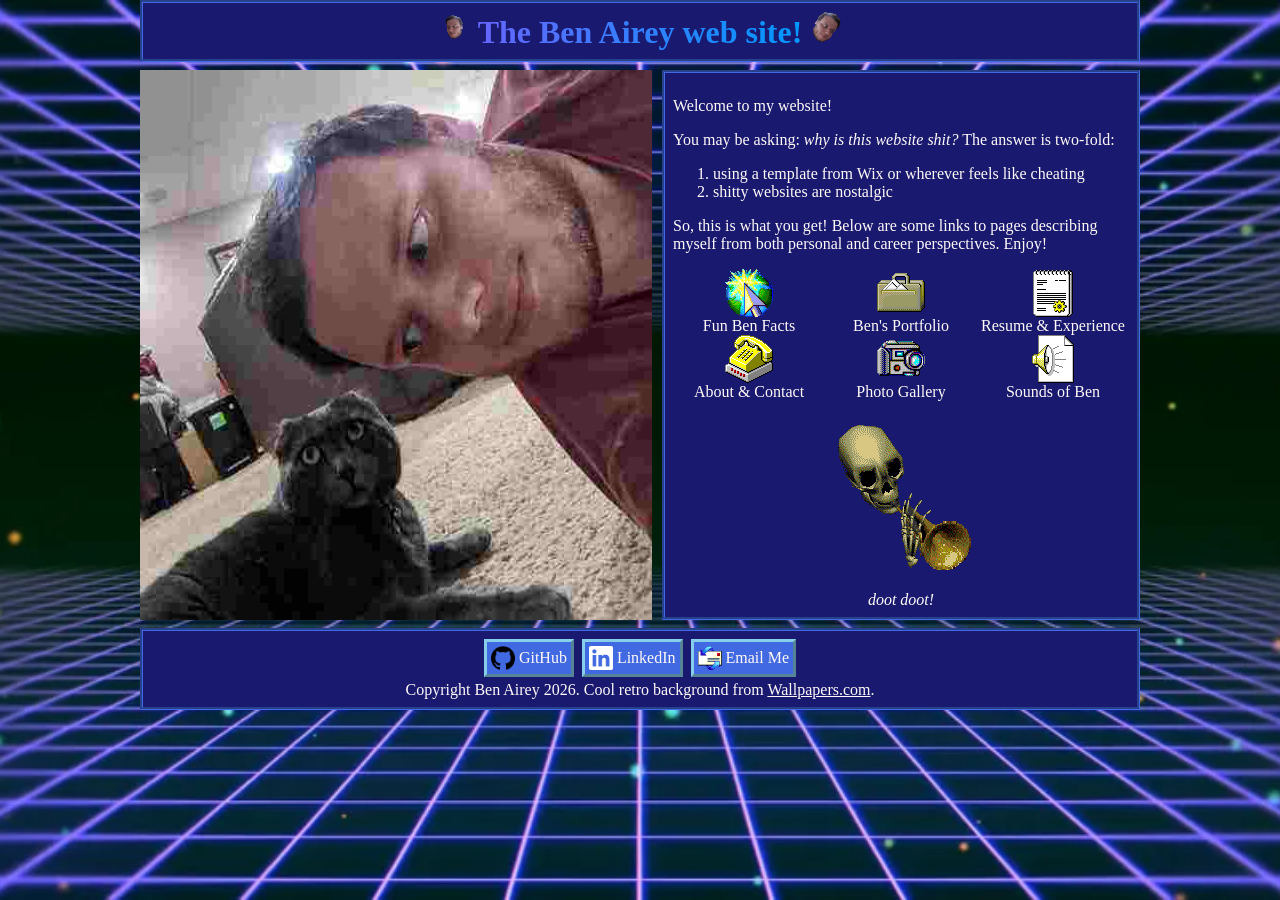
<file: src/index.html>
<html>

<head>
    <meta name="viewport" content="width=devide-width, initial-scale=1.0">
    <link rel="stylesheet" href="static/main.css">
</head>

<body>
    <div class="content">
        <h1 class="centre panel">
            <img width="32px" src="static/sprites/benhead-zoom-far.gif">
            <span class="rainbow-text">The Ben Airey web site!</span>
            <img width="32px" style="transform:scaleX(-1);" src="static/sprites/benhead-tilt.gif">
        </h1>
        <div class="profile-row">
            <img class="profile-pic" src="static/sprites/ben.jpeg">
            <div class="navigation panel" style="margin-bottom: 0;">
                <p>
                    Welcome to my website!
                </p>
                <p>
                    You may be asking: <em>why is this website shit?</em> The answer is two-fold:
                </p>
                <ol>
                    <li>using a template from Wix or wherever feels like cheating</li>
                    <li>shitty websites are nostalgic</li>
                </ol>
                <p>
                    So, this is what you get! Below are some links to pages describing myself from both personal and
                    career perspectives. Enjoy!
                </p>
                <div class="navtable">
                    <div>
                        <a href="fun_facts.html">
                            <img src="static/sprites/internet_connection_wiz-4.png">
                            <br />
                            Fun Ben Facts
                        </a>
                    </div>
                    <div>
                        <a href="portfolio.html">
                            <img src="static/sprites/briefcase-4.png">
                            <br />
                            Ben's Portfolio
                        </a>
                    </div>
                    <div>
                        <a href="resume.html">
                            <img src="static/sprites/notepad_file_gear-2.png">
                            <br />
                            Resume & Experience
                        </a>
                    </div>
                    <div>
                        <a href="about.html">
                            <img src="static/sprites/modem-4.png">
                            <br />
                            About & Contact
                        </a>
                    </div>
                    <div>
                        <a href="photos.html">
                            <img src="static/sprites/camera3-2.png">
                            <br />
                            Photo Gallery
                        </a>
                    </div>
                    <div>
                        <a href="sounds.html">
                            <img src="static/sprites/soundyel-4.png">
                            <br />
                            Sounds of Ben
                        </a>
                    </div>
                </div>
                <div style="width:210px; margin:auto; text-align:center">
                    <img src="static/sprites/skeleton-doot.gif" style="margin: auto">
                    <em>doot doot!</em>
                </div>
            </div>
        </div>
        <div id="footer" class="panel">
    <div class="flexrowcenter" style="height: 32px; margin-bottom: 10px;">
        <a class="block" href="https://github.com/ben-githubs"><img class="link" src="static/sprites/github-logo.png"><span>GitHub</span></a>
        <a class="block" href="https://www.linkedin.com/in/ben-airey-569087236/"><img class="link" src="static/sprites/linkedin-logo.png"><span>LinkedIn</span></a>
        <a class="block" href="mailto:benjaminjohnairey@gmail.com"><img class="link" src="static/sprites/email.png"><span>Email Me</span></a>
    </div>
    Copyright Ben Airey <span id="year"></span>. Cool retro background from <a href="https://wallpapers.com/background/retro-90s-background-upd2wxyzhk9g2eds.html">Wallpapers.com</a>.
    <script>document.getElementById('year').textContent = new Date().getFullYear();</script>
</div>
    </div>
</body>

</html>
</file>
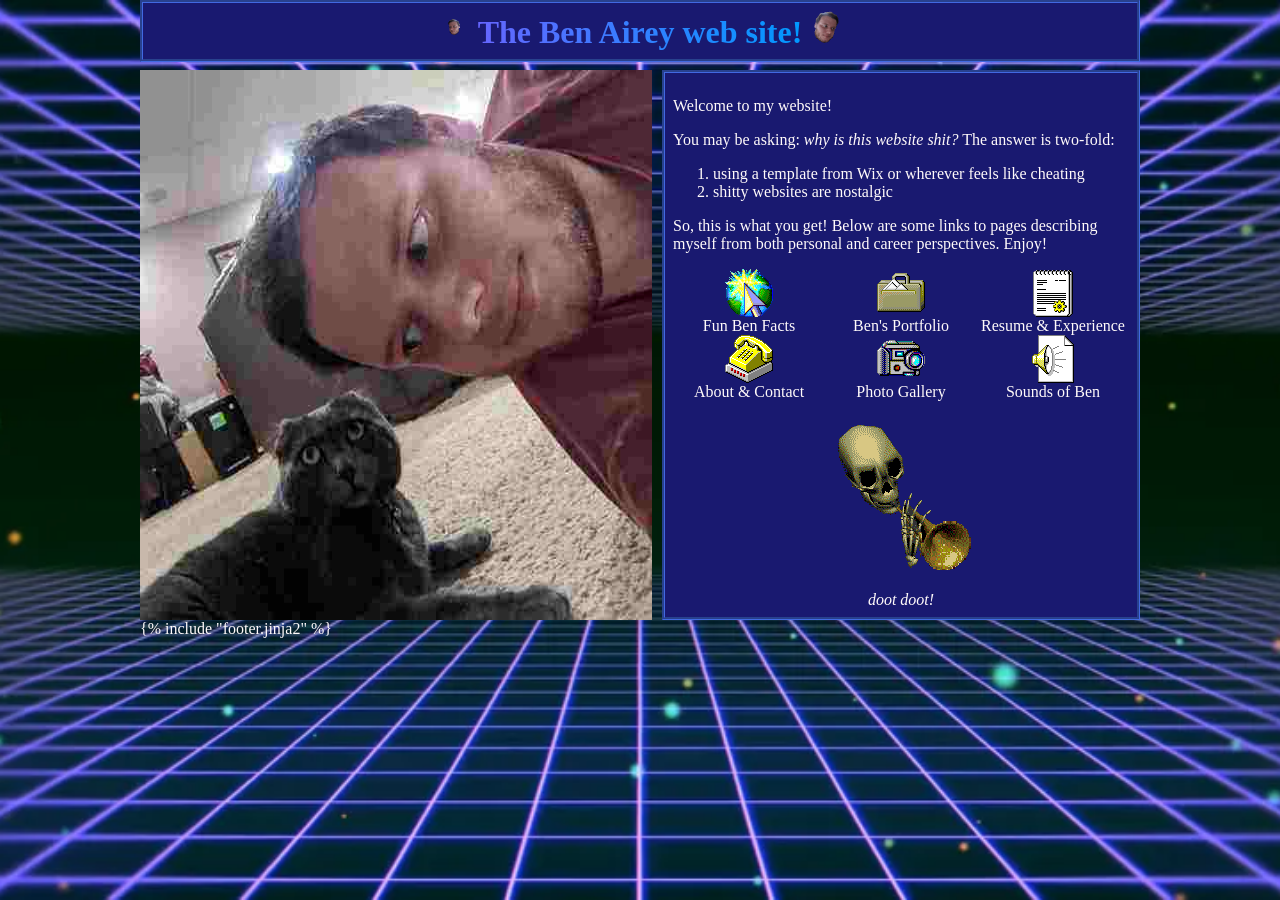
<file: dev/content/index.html>
<html>

<head>
    <meta name="viewport" content="width=devide-width, initial-scale=1.0">
    <link rel="stylesheet" href="static/main.css">
</head>

<body>
    <div class="content">
        <h1 class="centre panel">
            <img width="32px" src="static/sprites/benhead-zoom-far.gif">
            <span class="rainbow-text">The Ben Airey web site!</span>
            <img width="32px" style="transform:scaleX(-1);" src="static/sprites/benhead-tilt.gif">
        </h1>
        <div class="profile-row">
            <img class="profile-pic" src="static/sprites/ben.jpeg">
            <div class="navigation panel" style="margin-bottom: 0;">
                <p>
                    Welcome to my website!
                </p>
                <p>
                    You may be asking: <em>why is this website shit?</em> The answer is two-fold:
                </p>
                <ol>
                    <li>using a template from Wix or wherever feels like cheating</li>
                    <li>shitty websites are nostalgic</li>
                </ol>
                <p>
                    So, this is what you get! Below are some links to pages describing myself from both personal and
                    career perspectives. Enjoy!
                </p>
                <div class="navtable">
                    <div>
                        <a href="fun_facts.html">
                            <img src="static/sprites/internet_connection_wiz-4.png">
                            <br />
                            Fun Ben Facts
                        </a>
                    </div>
                    <div>
                        <a href="portfolio.html">
                            <img src="static/sprites/briefcase-4.png">
                            <br />
                            Ben's Portfolio
                        </a>
                    </div>
                    <div>
                        <a href="resume.html">
                            <img src="static/sprites/notepad_file_gear-2.png">
                            <br />
                            Resume & Experience
                        </a>
                    </div>
                    <div>
                        <a href="about.html">
                            <img src="static/sprites/modem-4.png">
                            <br />
                            About & Contact
                        </a>
                    </div>
                    <div>
                        <a href="photos.html">
                            <img src="static/sprites/camera3-2.png">
                            <br />
                            Photo Gallery
                        </a>
                    </div>
                    <div>
                        <a href="sounds.html">
                            <img src="static/sprites/soundyel-4.png">
                            <br />
                            Sounds of Ben
                        </a>
                    </div>
                </div>
                <div style="width:210px; margin:auto; text-align:center">
                    <img src="static/sprites/skeleton-doot.gif" style="margin: auto">
                    <em>doot doot!</em>
                </div>
            </div>
        </div>
        {% include "footer.jinja2" %}
    </div>
</body>

</html>
</file>
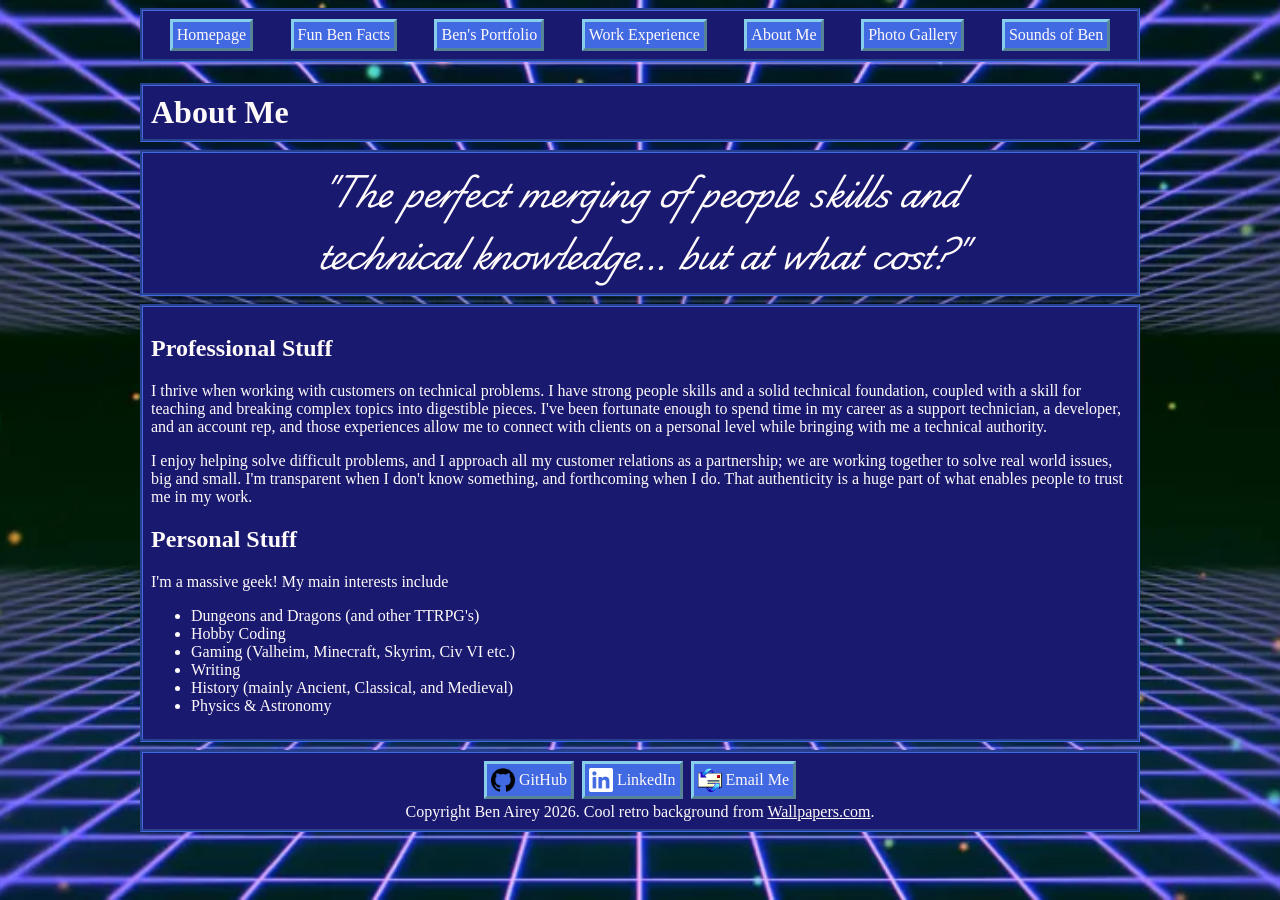
<file: src/about.html>
<html>

<head>
    <meta name="viewport" content="width=devide-width, initial-scale=1.0">
    <link rel="stylesheet" href="static/main.css">
    <link rel="preconnect" href="https://fonts.googleapis.com">
    <link rel="preconnect" href="https://fonts.gstatic.com" crossorigin>
    <link href="https://fonts.googleapis.com/css2?family=Playwrite+NZ:wght@100..400&display=swap" rel="stylesheet">
    
</head>

<body>
    <div class="content">
        <div class="navbar panel">
            <a class="block" href="index.html">Homepage</a>
            <a class="block" href="fun_facts.html">Fun Ben Facts</a>
            <a class="block" href="portfolio.html">Ben's Portfolio</a>
            <a class="block" href="resume.html">Work Experience</a>
            <a class="block" href="about.html">About Me</a>
            <a class="block" href="photos.html">Photo Gallery</a>
            <a class="block" href="sounds.html">Sounds of Ben</a>
        </div>
        
    <h1 id="about-me" class="center panel">About Me</h1>

    <div class="panel">
        <span class="quote">"The perfect merging of people skills and technical knowledge... but at what cost?"</span>
    </div>

    <div class="panel">
        <h2>Professional Stuff</h2>
<p>I thrive when working with customers on technical problems. I have strong people skills and a solid technical foundation, coupled with a skill for teaching and breaking complex topics into digestible pieces. I've been fortunate enough to spend time in my career as a support technician, a developer, and an account rep, and those experiences allow me to connect with clients on a personal level while bringing with me a technical authority.</p>
<p>I enjoy helping solve difficult problems, and I approach all my customer relations as a partnership; we are working together to solve real world issues, big and small. I'm transparent when I don't know something, and forthcoming when I do. That authenticity is a huge part of what enables people to trust me in my work.</p>
<h2>Personal Stuff</h2>
<p>I'm a massive geek! My main interests include</p>
<ul>
<li>Dungeons and Dragons (and other TTRPG's)</li>
<li>Hobby Coding</li>
<li>Gaming (Valheim, Minecraft, Skyrim, Civ VI etc.)</li>
<li>Writing</li>
<li>History (mainly Ancient, Classical, and Medieval)</li>
<li>Physics &amp; Astronomy</li>
</ul>
    </div>

        <div id="footer" class="panel">
    <div class="flexrowcenter" style="height: 32px; margin-bottom: 10px;">
        <a class="block" href="https://github.com/ben-githubs"><img class="link" src="static/sprites/github-logo.png"><span>GitHub</span></a>
        <a class="block" href="https://www.linkedin.com/in/ben-airey-569087236/"><img class="link" src="static/sprites/linkedin-logo.png"><span>LinkedIn</span></a>
        <a class="block" href="mailto:benjaminjohnairey@gmail.com"><img class="link" src="static/sprites/email.png"><span>Email Me</span></a>
    </div>
    Copyright Ben Airey <span id="year"></span>. Cool retro background from <a href="https://wallpapers.com/background/retro-90s-background-upd2wxyzhk9g2eds.html">Wallpapers.com</a>.
    <script>document.getElementById('year').textContent = new Date().getFullYear();</script>
</div>
    </div>
    
</body>
</html>
</file>
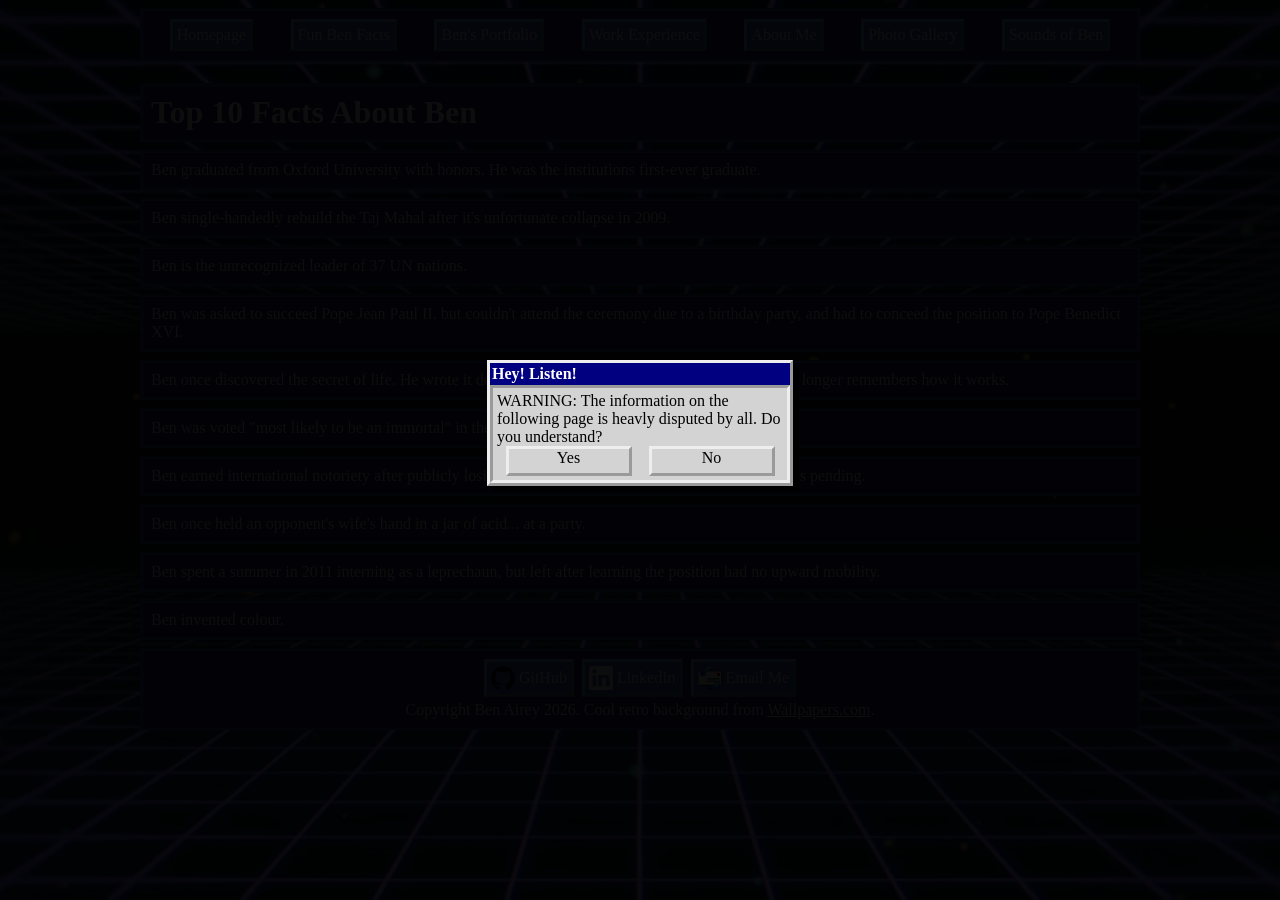
<file: src/fun_facts.html>
<html>

<head>
    <meta name="viewport" content="width=devide-width, initial-scale=1.0">
    <link rel="stylesheet" href="static/main.css">
    <link rel="preconnect" href="https://fonts.googleapis.com">
    <link rel="preconnect" href="https://fonts.gstatic.com" crossorigin>
    <link href="https://fonts.googleapis.com/css2?family=Playwrite+NZ:wght@100..400&display=swap" rel="stylesheet">
    
    <link rel="stylesheet" href="static/modals.css">
    <link rel="stylesheet" href="static/neuralyzer.css">

    <script>
        function neuralyze() {
            document.getElementById('neuralyzer').classList.add('neuralyzer');
            document.getElementById('neuralyzer-flash').classList.add('neuralyzer-flash');
            setTimeout(() => window.location.href = "index.html", 1250);
            
        }
        function display_second_modal() {
            document.getElementById('popup1').style.display = "none";
            document.getElementById('popup2').style.display = "block";
            
        }

        function close_window() {
            document.getElementById('popup').remove();
        }
    </script>

</head>

<body>
    <div class="content">
        <div class="navbar panel">
            <a class="block" href="index.html">Homepage</a>
            <a class="block" href="fun_facts.html">Fun Ben Facts</a>
            <a class="block" href="portfolio.html">Ben's Portfolio</a>
            <a class="block" href="resume.html">Work Experience</a>
            <a class="block" href="about.html">About Me</a>
            <a class="block" href="photos.html">Photo Gallery</a>
            <a class="block" href="sounds.html">Sounds of Ben</a>
        </div>
        
    <h1 class="center panel">Top 10 Facts About Ben</h1>
    <div class="panel">
        Ben graduated from Oxford University with honors. He was the institutions first-ever graduate.
    </div>
    <div class="panel">
        Ben single-handedly rebuild the Taj Mahal after it's unfortunate collapse in 2009.
    </div>
    <div class="panel">
        Ben is the unrecognized leader of 37 UN nations.
    </div>
    <div class="panel">
        Ben was asked to succeed Pope Jean Paul II, but couldn't attend the ceremony due to a birthday party, and had to conceed the position to Pope Benedict XVI.
    </div>
    <div class="panel">
        Ben once discovered the secret of life. He wrote it down, but forgot to add comments, and now he no longer remembers how it works.
    </div>
    <div class="panel">
        Ben was voted "most likely to be an immortal" in the graduating class of 1132.
    </div>
    <div class="panel">
        Ben earned international notoriety after publicly losing to God in a game of connect four. A rematch is pending.
    </div>
    <div class="panel">
        Ben once held an opponent's wife's hand in a jar of acid... at a party.
    </div>
    <div class="panel">
        Ben spent a summer in 2011 interning as a leprechaun, but left after learning the position had no upward mobility.
    </div>
    <div class="panel">
        Ben invented colour.
    </div>

        <div id="footer" class="panel">
    <div class="flexrowcenter" style="height: 32px; margin-bottom: 10px;">
        <a class="block" href="https://github.com/ben-githubs"><img class="link" src="static/sprites/github-logo.png"><span>GitHub</span></a>
        <a class="block" href="https://www.linkedin.com/in/ben-airey-569087236/"><img class="link" src="static/sprites/linkedin-logo.png"><span>LinkedIn</span></a>
        <a class="block" href="mailto:benjaminjohnairey@gmail.com"><img class="link" src="static/sprites/email.png"><span>Email Me</span></a>
    </div>
    Copyright Ben Airey <span id="year"></span>. Cool retro background from <a href="https://wallpapers.com/background/retro-90s-background-upd2wxyzhk9g2eds.html">Wallpapers.com</a>.
    <script>document.getElementById('year').textContent = new Date().getFullYear();</script>
</div>
    </div>
    
    <div class="modal-filter" id="popup">
        <div id="popup1" class="modal-window">
            <span class="modal-window-handle">Hey! Listen!</span>
            <div class="modal-content">
                WARNING: The information on the following page is heavly disputed by all. Do you understand?<br/>
                <div class="flexrowcenter" style="justify-content: space-around">
                    <div class="modal-button" onclick="close_window()">
                        Yes
                    </div>
                    <div class="modal-button" onclick="display_second_modal()">
                        No
                    </div>
                </div>
            </div>
        </div>
        <div id="popup2" class="modal-window" style="display: none;">
            <span class="modal-window-handle">Hey! Listen!</span>
            <div class="modal-content">
                In that case, we will need to erase your memory.<br/>
                <div class="flexrowcenter" style="justify-content: space-around">
                    <div class="modal-button" onclick="neuralyze()">
                        Okay
                    </div>
                </div>
            </div>
        </div>
    </div>
    <div id="neuralyzer"></div>
    <div id="neuralyzer-flash"></div>

</body>
</html>
</file>
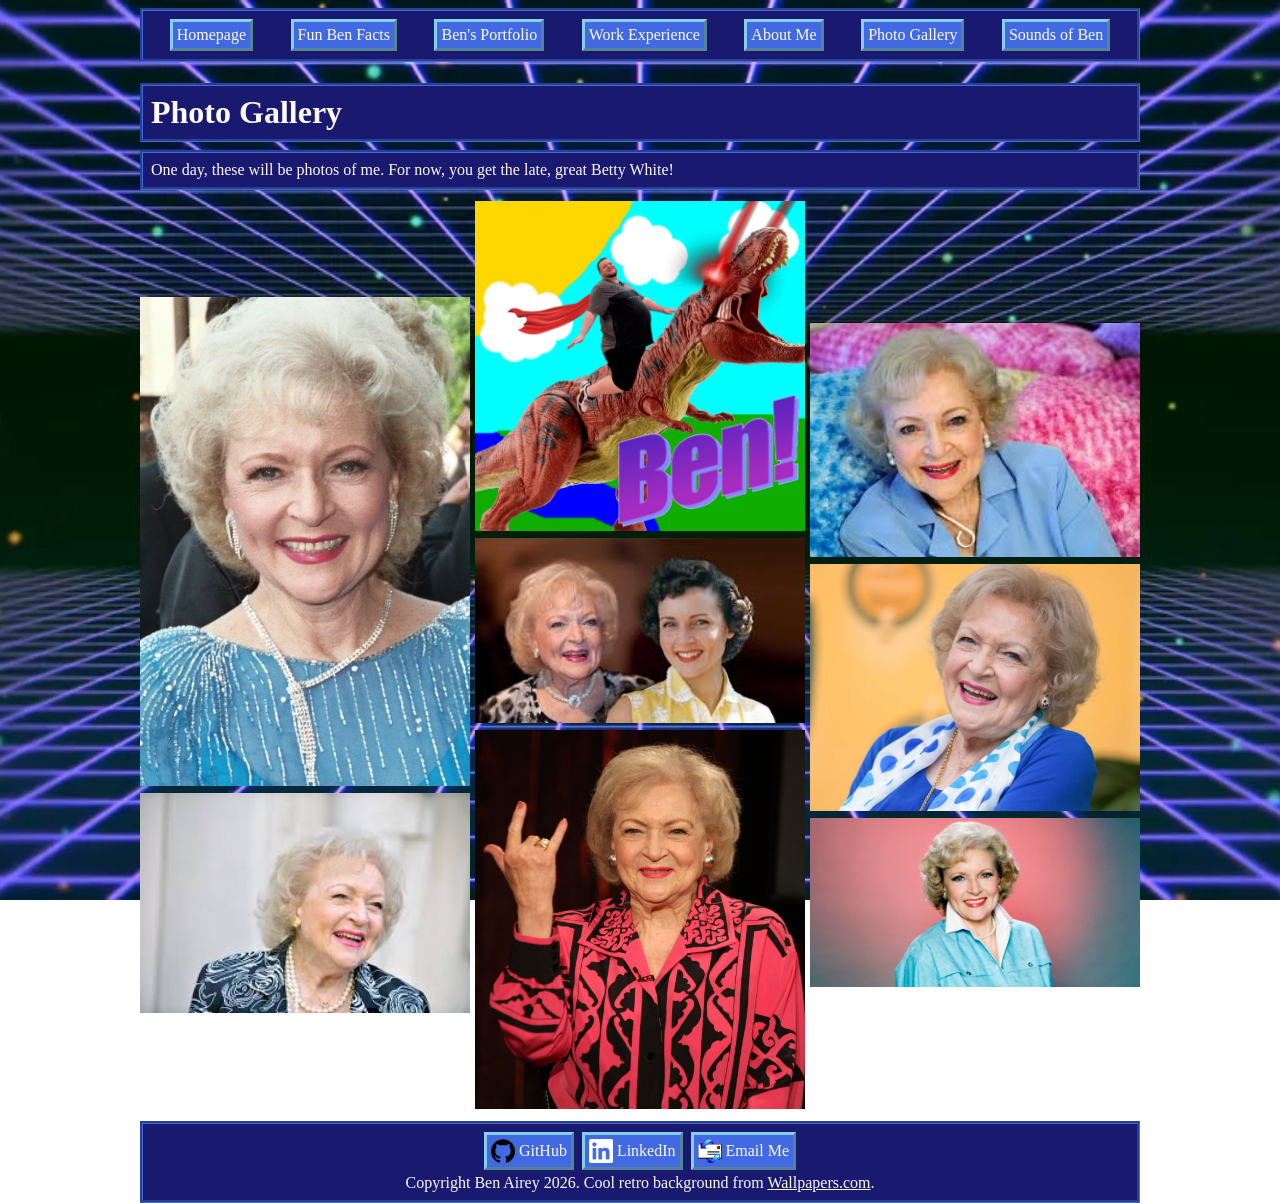
<file: src/photos.html>
<html>

<head>
    <meta name="viewport" content="width=devide-width, initial-scale=1.0">
    <link rel="stylesheet" href="static/main.css">
    <link rel="preconnect" href="https://fonts.googleapis.com">
    <link rel="preconnect" href="https://fonts.gstatic.com" crossorigin>
    <link href="https://fonts.googleapis.com/css2?family=Playwrite+NZ:wght@100..400&display=swap" rel="stylesheet">
    
</head>

<body>
    <div class="content">
        <div class="navbar panel">
            <a class="block" href="index.html">Homepage</a>
            <a class="block" href="fun_facts.html">Fun Ben Facts</a>
            <a class="block" href="portfolio.html">Ben's Portfolio</a>
            <a class="block" href="resume.html">Work Experience</a>
            <a class="block" href="about.html">About Me</a>
            <a class="block" href="photos.html">Photo Gallery</a>
            <a class="block" href="sounds.html">Sounds of Ben</a>
        </div>
        
    <h1 class="center panel">Photo Gallery</h1>
    <div class="panel">One day, these will be photos of me. For now, you get the late, great Betty White!</div>
    <div class="photo-grid">
        <div class="photo-panel">
            <img src="static/photos/sample1.jpeg">
            <img src="static/photos/sample8.jpeg">
        </div>
        <div class="photo-panel">
            <img src="static/photos/ben.png">
            <img src="static/photos/sample3.jpeg">
            <img src="static/photos/sample5.jpeg">
        </div>
        <div class="photo-panel">
            <img src="static/photos/sample4.jpeg">
            <img src="static/photos/sample6.jpeg">
            <img src="static/photos/sample7.jpeg">
        </div>
    </div>

        <div id="footer" class="panel">
    <div class="flexrowcenter" style="height: 32px; margin-bottom: 10px;">
        <a class="block" href="https://github.com/ben-githubs"><img class="link" src="static/sprites/github-logo.png"><span>GitHub</span></a>
        <a class="block" href="https://www.linkedin.com/in/ben-airey-569087236/"><img class="link" src="static/sprites/linkedin-logo.png"><span>LinkedIn</span></a>
        <a class="block" href="mailto:benjaminjohnairey@gmail.com"><img class="link" src="static/sprites/email.png"><span>Email Me</span></a>
    </div>
    Copyright Ben Airey <span id="year"></span>. Cool retro background from <a href="https://wallpapers.com/background/retro-90s-background-upd2wxyzhk9g2eds.html">Wallpapers.com</a>.
    <script>document.getElementById('year').textContent = new Date().getFullYear();</script>
</div>
    </div>
    
</body>
</html>
</file>
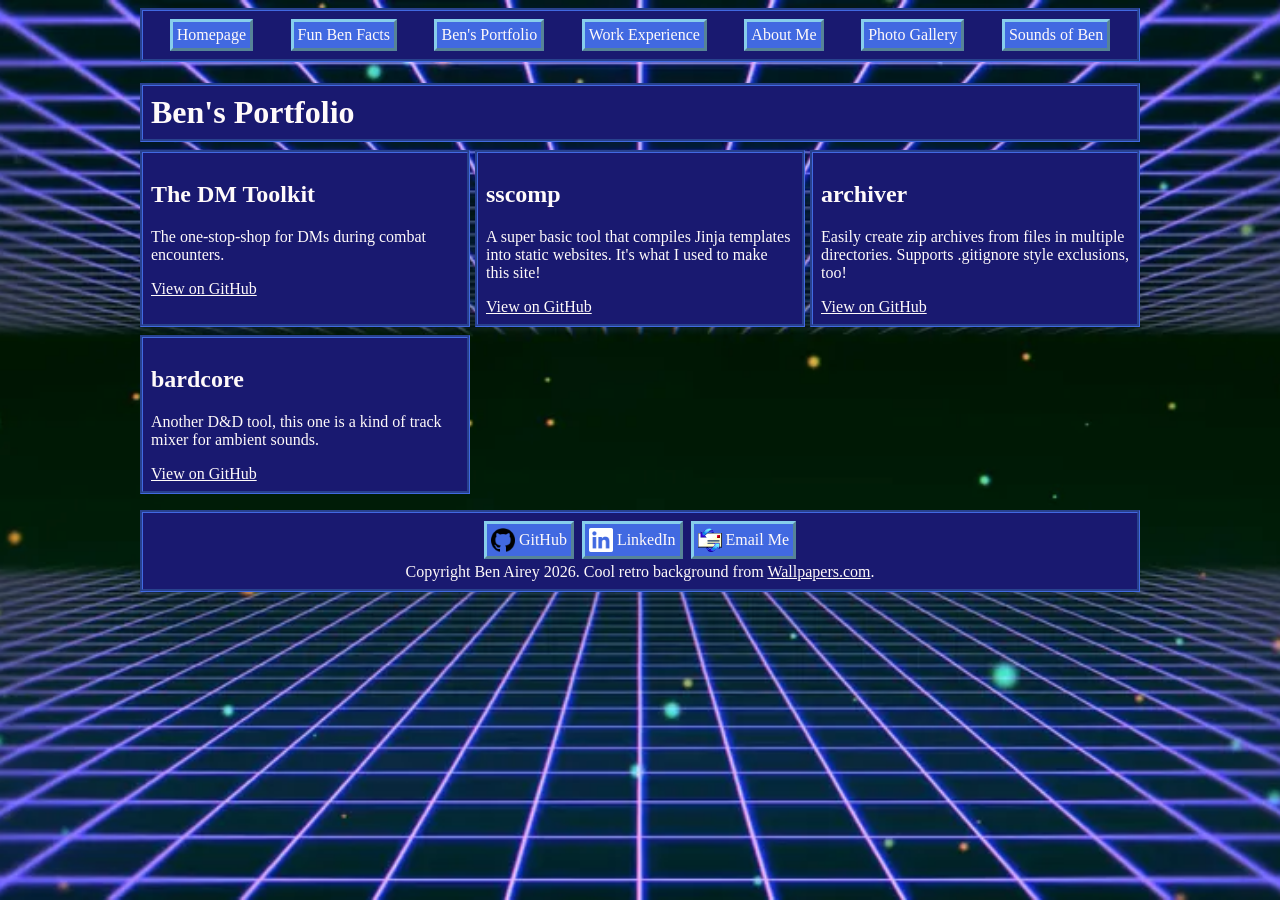
<file: src/portfolio.html>
<html>

<head>
    <meta name="viewport" content="width=devide-width, initial-scale=1.0">
    <link rel="stylesheet" href="static/main.css">
    <link rel="preconnect" href="https://fonts.googleapis.com">
    <link rel="preconnect" href="https://fonts.gstatic.com" crossorigin>
    <link href="https://fonts.googleapis.com/css2?family=Playwrite+NZ:wght@100..400&display=swap" rel="stylesheet">
    
</head>

<body>
    <div class="content">
        <div class="navbar panel">
            <a class="block" href="index.html">Homepage</a>
            <a class="block" href="fun_facts.html">Fun Ben Facts</a>
            <a class="block" href="portfolio.html">Ben's Portfolio</a>
            <a class="block" href="resume.html">Work Experience</a>
            <a class="block" href="about.html">About Me</a>
            <a class="block" href="photos.html">Photo Gallery</a>
            <a class="block" href="sounds.html">Sounds of Ben</a>
        </div>
        
    <h1 class="center panel">Ben's Portfolio</h1>

    <div class="grid-3">
        <div class="panel">
            <h2>The DM Toolkit</h2>
            <p>
                The one-stop-shop for DMs during combat encounters.
            </p>
            <a href="https://github.com/ben-githubs/dmtoolkit">View on GitHub</a>
        </div>

        <div class="panel">
            <h2>sscomp</h2>
            <p>
                A super basic tool that compiles Jinja templates into static websites. It's what I used to make this site!
            </p>
            <a href="https://github.com/ben-githubs/sscomp">View on GitHub</a>
        </div>

        <div class="panel">
            <h2>archiver</h2>
            <p>
                Easily create zip archives from files in multiple directories. Supports .gitignore style exclusions, too!
            </p>
            <a href="https://github.com/ben-githubs/archiver">View on GitHub</a>
        </div>
    </div>
    <div class="grid-3" style="justify-content: left;">
        <div class="panel">
            <h2>bardcore</h2>
            <p>
                Another D&D tool, this one is a kind of track mixer for ambient sounds.
            </p>
            <a href="https://github.com/ben-githubs/bardcore">View on GitHub</a>
        </div>
    </div>

        <div id="footer" class="panel">
    <div class="flexrowcenter" style="height: 32px; margin-bottom: 10px;">
        <a class="block" href="https://github.com/ben-githubs"><img class="link" src="static/sprites/github-logo.png"><span>GitHub</span></a>
        <a class="block" href="https://www.linkedin.com/in/ben-airey-569087236/"><img class="link" src="static/sprites/linkedin-logo.png"><span>LinkedIn</span></a>
        <a class="block" href="mailto:benjaminjohnairey@gmail.com"><img class="link" src="static/sprites/email.png"><span>Email Me</span></a>
    </div>
    Copyright Ben Airey <span id="year"></span>. Cool retro background from <a href="https://wallpapers.com/background/retro-90s-background-upd2wxyzhk9g2eds.html">Wallpapers.com</a>.
    <script>document.getElementById('year').textContent = new Date().getFullYear();</script>
</div>
    </div>
    
</body>
</html>
</file>
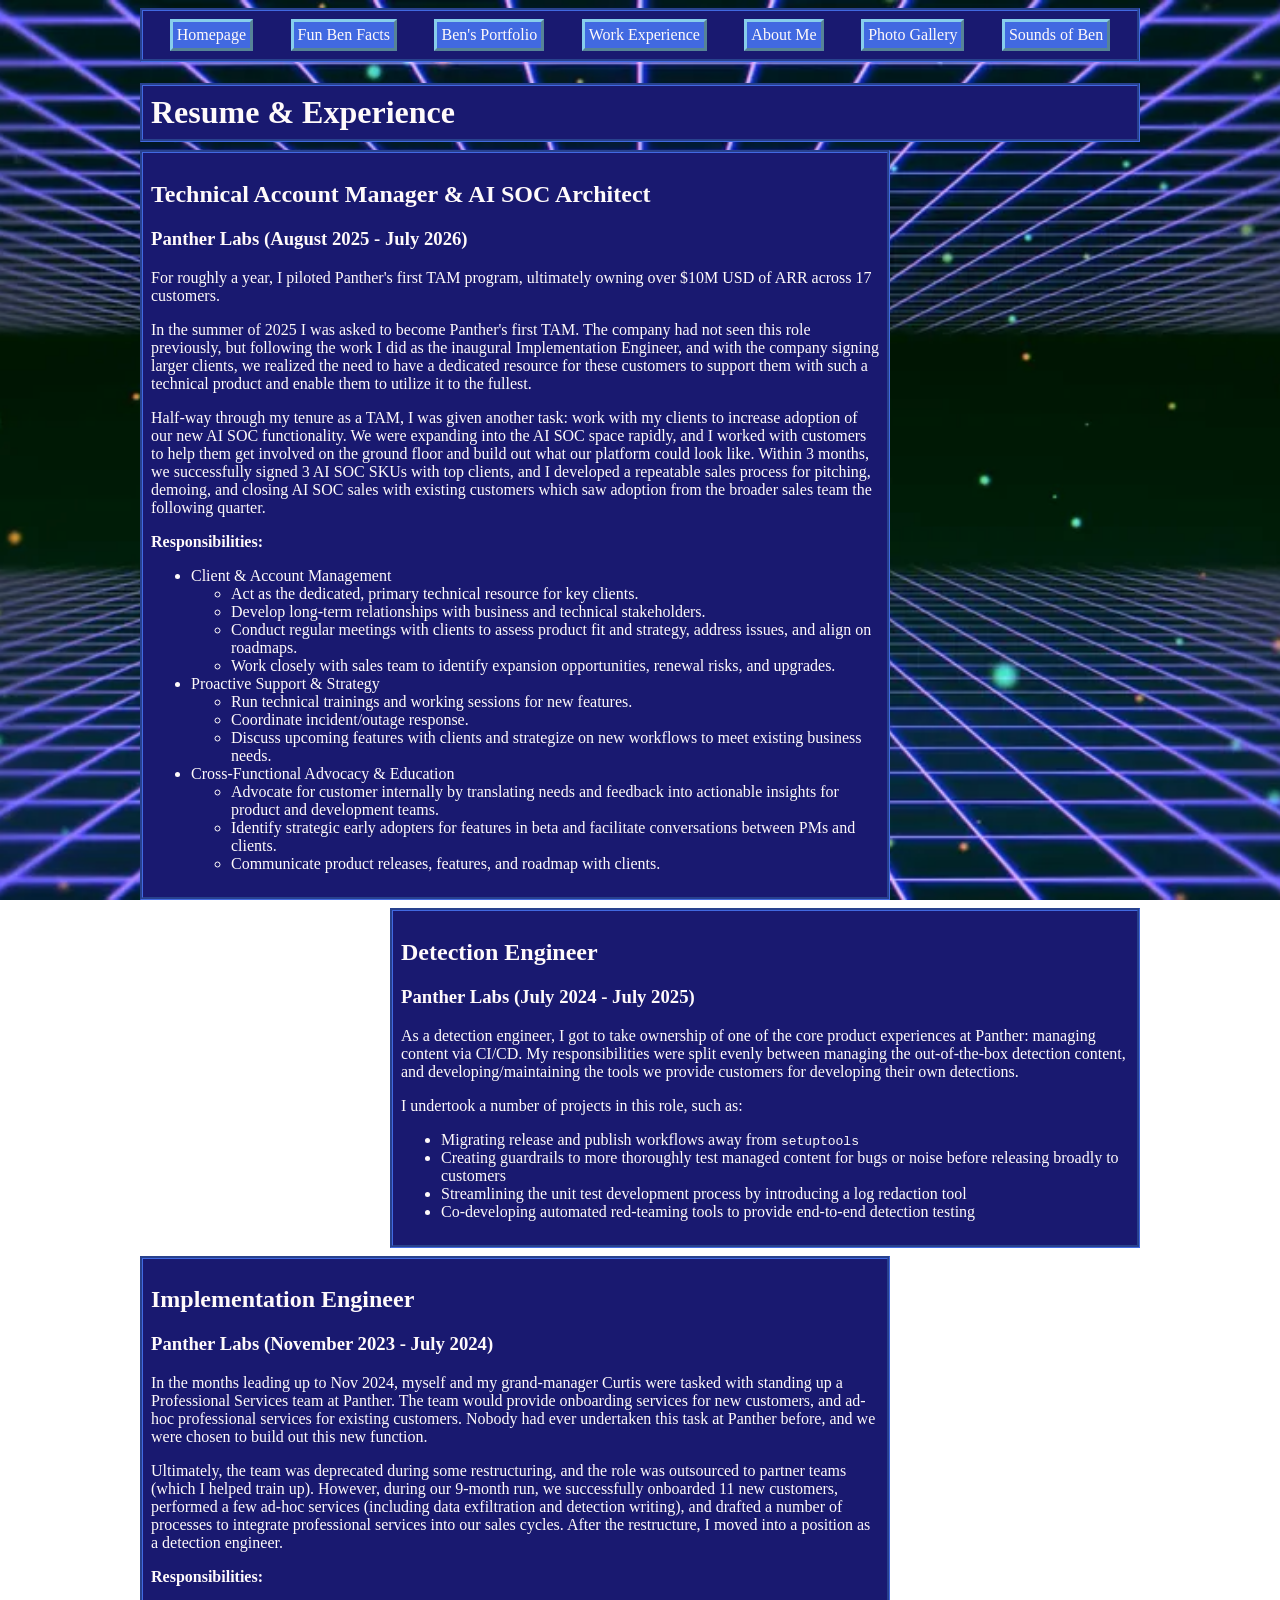
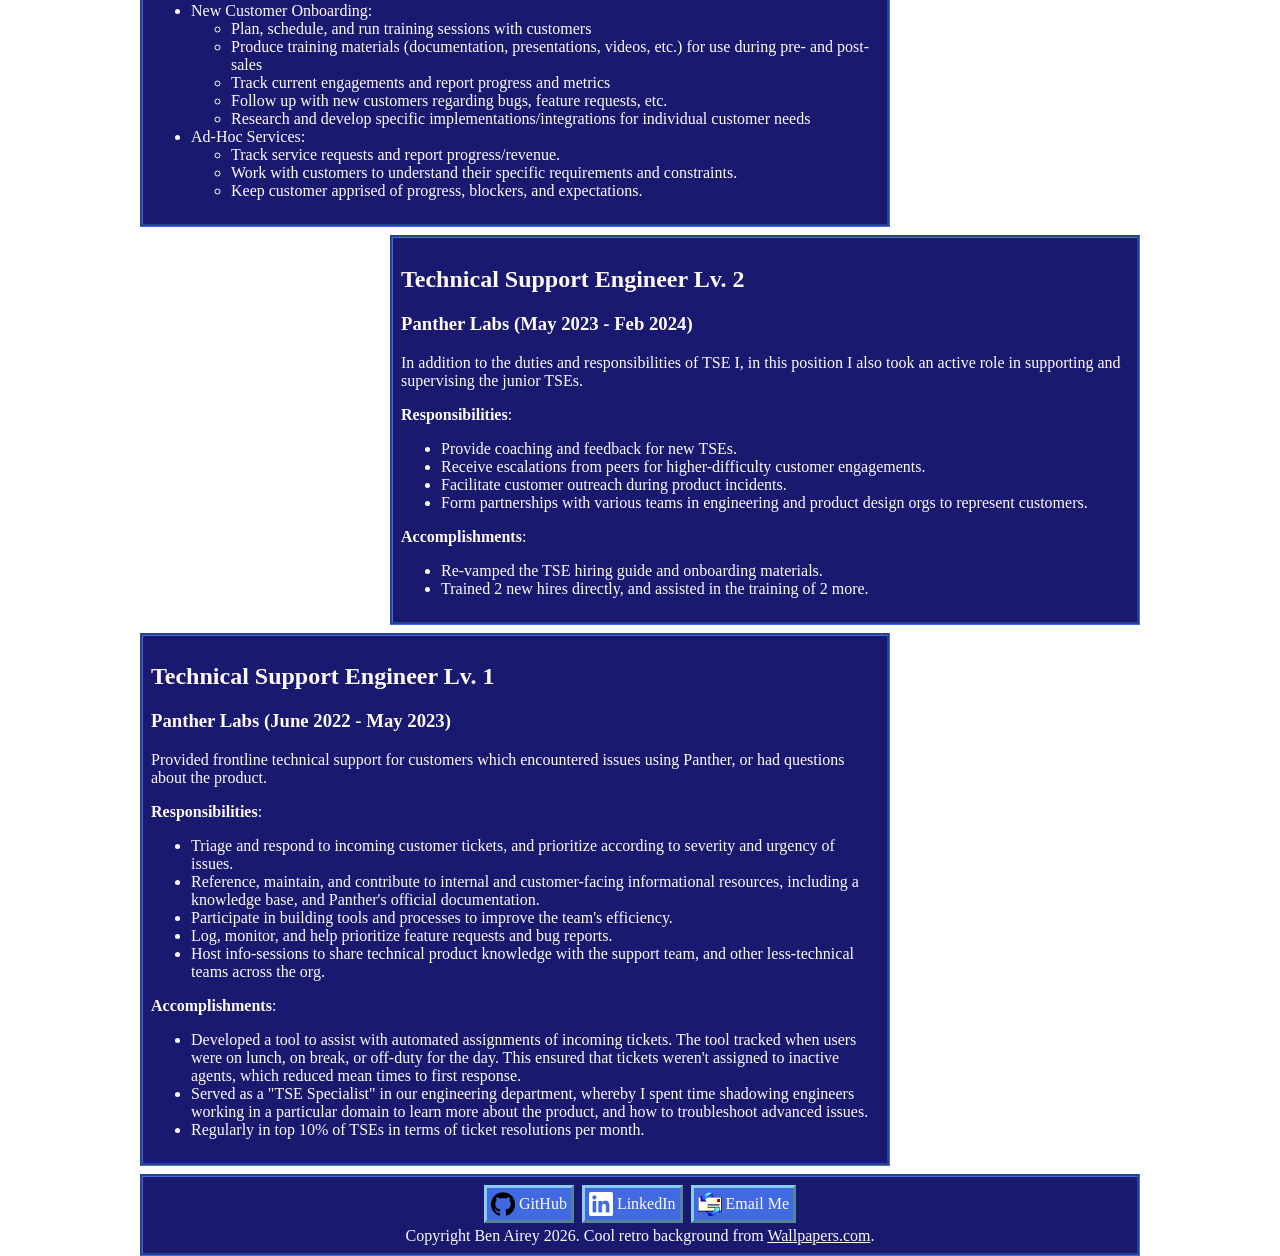
<file: src/resume.html>
<html>

<head>
    <meta name="viewport" content="width=devide-width, initial-scale=1.0">
    <link rel="stylesheet" href="static/main.css">
    <link rel="preconnect" href="https://fonts.googleapis.com">
    <link rel="preconnect" href="https://fonts.gstatic.com" crossorigin>
    <link href="https://fonts.googleapis.com/css2?family=Playwrite+NZ:wght@100..400&display=swap" rel="stylesheet">
    
</head>

<body>
    <div class="content">
        <div class="navbar panel">
            <a class="block" href="index.html">Homepage</a>
            <a class="block" href="fun_facts.html">Fun Ben Facts</a>
            <a class="block" href="portfolio.html">Ben's Portfolio</a>
            <a class="block" href="resume.html">Work Experience</a>
            <a class="block" href="about.html">About Me</a>
            <a class="block" href="photos.html">Photo Gallery</a>
            <a class="block" href="sounds.html">Sounds of Ben</a>
        </div>
        
    <h1 class="center panel">Resume & Experience</h1>

    
        <div class="experience">
            <div class="panel">
                <h2>Technical Account Manager &amp; AI SOC Architect</h2>
<h3>Panther Labs (August 2025 - July 2026)</h3>
<p>For roughly a year, I piloted Panther's first TAM program, ultimately owning over $10M USD of ARR across 17 customers.</p>
<p>In the summer of 2025 I was asked to become Panther's first TAM. The company had not seen this role previously, but following the work I did as the inaugural Implementation Engineer, and with the company signing larger clients, we realized the need to have a dedicated resource for these customers to support them with such a technical product and enable them to utilize it to the fullest.</p>
<p>Half-way through my tenure as a TAM, I was given another task: work with my clients to increase adoption of our new AI SOC functionality. We were expanding into the AI SOC space rapidly, and I worked with customers to help them get involved on the ground floor and build out what our platform could look like. Within 3 months, we successfully signed 3 AI SOC SKUs with top clients, and I developed a repeatable sales process for pitching, demoing, and closing AI SOC sales with existing customers which saw adoption from the broader sales team the following quarter.</p>
<p><strong>Responsibilities:</strong></p>
<ul>
<li>Client &amp; Account Management<ul>
<li>Act as the dedicated, primary technical resource for key clients.</li>
<li>Develop long-term relationships with business and technical stakeholders.</li>
<li>Conduct regular meetings with clients to assess product fit and strategy, address issues, and align on roadmaps.</li>
<li>Work closely with sales team to identify expansion opportunities, renewal risks, and upgrades.</li>
</ul>
</li>
<li>Proactive Support &amp; Strategy<ul>
<li>Run technical trainings and working sessions for new features.</li>
<li>Coordinate incident/outage response.</li>
<li>Discuss upcoming features with clients and strategize on new workflows to meet existing business needs.</li>
</ul>
</li>
<li>Cross-Functional Advocacy &amp; Education<ul>
<li>Advocate for customer internally by translating needs and feedback into actionable insights for product and development teams.</li>
<li>Identify strategic early adopters for features in beta and facilitate conversations between PMs and clients.</li>
<li>Communicate product releases, features, and roadmap with clients.</li>
</ul>
</li>
</ul>
            </div>
        </div>
    
        <div class="experience">
            <div class="panel">
                <h2>Detection Engineer</h2>
<h3>Panther Labs (July 2024 - July 2025)</h3>
<p>As a detection engineer, I got to take ownership of one of the core product experiences at Panther: managing content via CI/CD. My responsibilities were split evenly between managing the out-of-the-box detection content, and developing/maintaining the tools we provide customers for developing their own detections.</p>
<p>I undertook a number of projects in this role, such as:</p>
<ul>
<li>Migrating release and publish workflows away from <code>setuptools</code></li>
<li>Creating guardrails to more thoroughly test managed content for bugs or noise before releasing broadly to customers</li>
<li>Streamlining the unit test development process by introducing a log redaction tool</li>
<li>Co-developing automated red-teaming tools to provide end-to-end detection testing</li>
</ul>
            </div>
        </div>
    
        <div class="experience">
            <div class="panel">
                <h2>Implementation Engineer</h2>
<h3>Panther Labs (November 2023 - July 2024)</h3>
<p>In the months leading up to Nov 2024, myself and my grand-manager Curtis were tasked with standing up a Professional Services team at Panther. The team would provide onboarding services for new customers, and ad-hoc professional services for existing customers. Nobody had ever undertaken this task at Panther before, and we were chosen to build out this new function.</p>
<p>Ultimately, the team was deprecated during some restructuring, and the role was outsourced to partner teams (which I helped train up). However, during our 9-month run, we successfully onboarded 11 new customers, performed a few ad-hoc services (including data exfiltration and detection writing), and drafted a number of processes to integrate professional services into our sales cycles. After the restructure, I moved into a position as a detection engineer.</p>
<p><strong>Responsibilities:</strong></p>
<ul>
<li>New Customer Onboarding:<ul>
<li>Plan, schedule, and run training sessions with customers</li>
<li>Produce training materials (documentation, presentations, videos, etc.) for use during pre- and post-sales</li>
<li>Track current engagements and report progress and metrics</li>
<li>Follow up with new customers regarding bugs, feature requests, etc.</li>
<li>Research and develop specific implementations/integrations for individual customer needs</li>
</ul>
</li>
<li>Ad-Hoc Services:<ul>
<li>Track service requests and report progress/revenue.</li>
<li>Work with customers to understand their specific requirements and constraints.</li>
<li>Keep customer apprised of progress, blockers, and expectations.</li>
</ul>
</li>
</ul>
            </div>
        </div>
    
        <div class="experience">
            <div class="panel">
                <h2>Technical Support Engineer Lv. 2</h2>
<h3>Panther Labs (May 2023 - Feb 2024)</h3>
<p>In addition to the duties and responsibilities of TSE I, in this position I also took an active role in supporting and supervising the junior TSEs.</p>
<p><strong>Responsibilities</strong>:</p>
<ul>
<li>Provide coaching and feedback for new TSEs.</li>
<li>Receive escalations from peers for higher-difficulty customer engagements.</li>
<li>Facilitate customer outreach during product incidents.</li>
<li>Form partnerships with various teams in engineering and product design orgs to represent customers.</li>
</ul>
<p><strong>Accomplishments</strong>:</p>
<ul>
<li>Re-vamped the TSE hiring guide and onboarding materials.</li>
<li>Trained 2 new hires directly, and assisted in the training of 2 more.</li>
</ul>
            </div>
        </div>
    
        <div class="experience">
            <div class="panel">
                <h2>Technical Support Engineer Lv. 1</h2>
<h3>Panther Labs (June 2022 - May 2023)</h3>
<p>Provided frontline technical support for customers which encountered issues using Panther, or had questions about the product.</p>
<p><strong>Responsibilities</strong>:</p>
<ul>
<li>Triage and respond to incoming customer tickets, and prioritize according to severity and urgency of issues.</li>
<li>Reference, maintain, and contribute to internal and customer-facing informational resources, including a knowledge base, and Panther's official documentation.</li>
<li>Participate in building tools and processes to improve the team's efficiency.</li>
<li>Log, monitor, and help prioritize feature requests and bug reports.</li>
<li>Host info-sessions to share technical product knowledge with the support team, and other less-technical teams across the org.</li>
</ul>
<p><strong>Accomplishments</strong>:</p>
<ul>
<li>Developed a tool to assist with automated assignments of incoming tickets. The tool tracked when users were on lunch, on break, or off-duty for the day. This ensured that tickets weren't assigned to inactive agents, which reduced mean times to first response.</li>
<li>Served as a "TSE Specialist" in our engineering department, whereby I spent time shadowing engineers working in a particular domain to learn more about the product, and how to troubleshoot advanced issues.</li>
<li>Regularly in top 10% of TSEs in terms of ticket resolutions per month.</li>
</ul>
            </div>
        </div>
    

        <div id="footer" class="panel">
    <div class="flexrowcenter" style="height: 32px; margin-bottom: 10px;">
        <a class="block" href="https://github.com/ben-githubs"><img class="link" src="static/sprites/github-logo.png"><span>GitHub</span></a>
        <a class="block" href="https://www.linkedin.com/in/ben-airey-569087236/"><img class="link" src="static/sprites/linkedin-logo.png"><span>LinkedIn</span></a>
        <a class="block" href="mailto:benjaminjohnairey@gmail.com"><img class="link" src="static/sprites/email.png"><span>Email Me</span></a>
    </div>
    Copyright Ben Airey <span id="year"></span>. Cool retro background from <a href="https://wallpapers.com/background/retro-90s-background-upd2wxyzhk9g2eds.html">Wallpapers.com</a>.
    <script>document.getElementById('year').textContent = new Date().getFullYear();</script>
</div>
    </div>
    
</body>
</html>
</file>
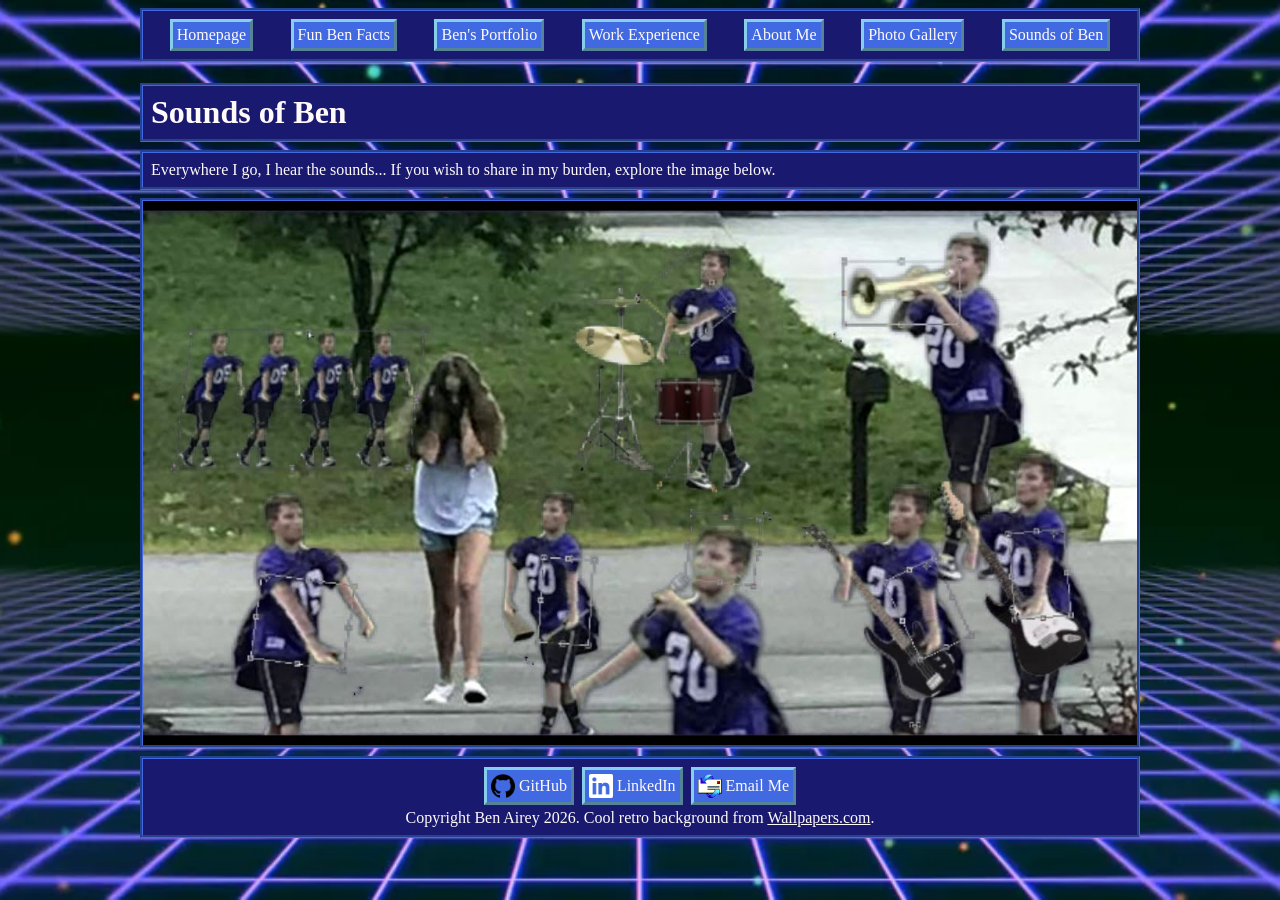
<file: src/sounds.html>
<html>

<head>
    <meta name="viewport" content="width=devide-width, initial-scale=1.0">
    <link rel="stylesheet" href="static/main.css">
    <link rel="preconnect" href="https://fonts.googleapis.com">
    <link rel="preconnect" href="https://fonts.gstatic.com" crossorigin>
    <link href="https://fonts.googleapis.com/css2?family=Playwrite+NZ:wght@100..400&display=swap" rel="stylesheet">
    
</head>

<body>
    <div class="content">
        <div class="navbar panel">
            <a class="block" href="index.html">Homepage</a>
            <a class="block" href="fun_facts.html">Fun Ben Facts</a>
            <a class="block" href="portfolio.html">Ben's Portfolio</a>
            <a class="block" href="resume.html">Work Experience</a>
            <a class="block" href="about.html">About Me</a>
            <a class="block" href="photos.html">Photo Gallery</a>
            <a class="block" href="sounds.html">Sounds of Ben</a>
        </div>
        
    <h1 class="center panel">Sounds of Ben</h1>
    <div class="panel">
        Everywhere I go, I hear the sounds... If you wish to share in my burden, explore the image below.
    </div>
    <div class="panel" style="height: 550px; background-image: url('static/sprites/trumpet-boy.jpg'); background-size: cover; background-position: center;">
        <div class="sound-button" style="width: 230px; height: 140px; top: 120px; left: 35px;">
            <!-- <audio><source src="static/sounds/say-hello-to-my-little-friend.mp3" type="audio/mpeg"></audio> -->
            <audio><source src="static/sounds/its-big-brain-time-markiplier.mp3" type="audio/mpeg"></audio>
            <!-- <audio><source src="static/sounds/say-my-name.mp3" type="audio/mpeg"></audio> -->
            <!-- <audio><source src="static/sounds/wololo.mp3" type="audio/mpeg"></audio> -->
        </div>
        <div class="sound-button" style="width: 150px; height: 230px; top: 290px; left: 70px;">
            <audio><source src="static/sounds/emotional-damage-meme.mp3" type="audio/mpeg"></audio>
        </div>
        <div class="sound-button" style="width:  90px; height: 230px; top: 290px; left: 360px;">
            <audio><source src="static/sounds/yee.mp3" type="audio/mpeg"></audio>
        </div>
        <div class="sound-button" style="width: 150px; height: 220px; top: 310px; left: 475px;">
            <audio><source src="static/sounds/now-thats-a-lot-of-damage.mp3" type="audio/mpeg"></audio>
            <audio><source src="static/sounds/slack-hummus.mp3" type="audio/mpeg"></audio>
        </div>
        <div class="sound-button" style="width: 130px; height: 250px; top: 280px; left: 680px;">
            <audio><source src="static/sounds/oh-hell-no_aQX7VTp.mp3" type="audio/mpeg"></audio>
        </div>
        <div class="sound-button" style="width: 120px; height: 280px; top: 250px; left: 810px;">
            <audio><source src="static/sounds/wow-anime-voice-accent.mp3" type="audio/mpeg"></audio>
        </div>
        <div class="sound-button" style="width: 180px; height: 210px; top:  25px; left: 690px;">
            <audio><source src="static/sounds/doot-doot-1.mp3" type="audio/mpeg"></audio>
            <audio><source src="static/sounds/doot-doot-2.mp3" type="audio/mpeg"></audio>
            <audio><source src="static/sounds/doot-doot-3.mp3" type="audio/mpeg"></audio>
            <audio><source src="static/sounds/doot-doot-4.mp3" type="audio/mpeg"></audio>
            <audio><source src="static/sounds/doot-doot-5.mp3" type="audio/mpeg"></audio>
            <audio><source src="static/sounds/doot-doot-6.mp3" type="audio/mpeg"></audio>
            <audio><source src="static/sounds/doot-me-up-inside.mp3" type="audio/mpeg"></audio>
        </div>
        <div class="sound-button" style="width: 210px; height: 230px; top:  30px; left: 400px;">
            <audio><source src="static/sounds/why-is-it-spicy.mp3" type="audio/mpeg"></audio>
        </div>
        <div class="sound-button" style="width: 30px; height: 30px; top:  175px; left: 295px;">
            <audio><source src="static/sounds/not-the-bees.mp3" type="audio/mpeg"></audio>
        </div>
    </div>

        <div id="footer" class="panel">
    <div class="flexrowcenter" style="height: 32px; margin-bottom: 10px;">
        <a class="block" href="https://github.com/ben-githubs"><img class="link" src="static/sprites/github-logo.png"><span>GitHub</span></a>
        <a class="block" href="https://www.linkedin.com/in/ben-airey-569087236/"><img class="link" src="static/sprites/linkedin-logo.png"><span>LinkedIn</span></a>
        <a class="block" href="mailto:benjaminjohnairey@gmail.com"><img class="link" src="static/sprites/email.png"><span>Email Me</span></a>
    </div>
    Copyright Ben Airey <span id="year"></span>. Cool retro background from <a href="https://wallpapers.com/background/retro-90s-background-upd2wxyzhk9g2eds.html">Wallpapers.com</a>.
    <script>document.getElementById('year').textContent = new Date().getFullYear();</script>
</div>
    </div>
    
    <script>
        document.querySelectorAll(".sound-button").forEach(button => {
            button.addEventListener("click", () => {
                // Get all audio elements in this button
                const audioElements = button.querySelectorAll("audio");
                if (audioElements.length > 0) {
                    // Select a random audio element and play it
                    const randomIndex = Math.floor(Math.random() * audioElements.length);
                    audioElements[randomIndex].play();
                }
            });
        });
    </script>

</body>
</html>
</file>
<file: src/static/main.css>
html {
    background-image: url("sprites/retro-90s-background.webp");
    background-size: cover;
    background-position: center;
    background-attachment: fixed;
    font-family: "Georgia", serif;
    height: 100%;
}

@media only screen and (max-width: 800px) {
    /* For mobile phones */
    .profile-row {
        flex-direction: column;
    }

    body img.profile-pic {
        width: 100%;
        margin-bottom: 8px;
    }

    body div.navbar {
        flex-flow: column nowrap;
    }

    body div.navbar a.block {
        width: 100%;
    }
}

body {
    width: 100%;
    color: snow;
    margin: 0;
}

.centre {
    width: 100%;
    text-align: center;
}

img.profile-pic {
    width: 512px;
    height: auto;
    display: block;
    padding-right: 10px;
}

div#footer {
    width: 100%;
    text-align: center;
    margin-top: 8px;
}

div.flexrowcenter {
    display: flex;
    flex-flow: row wrap;
    justify-content: center;
    align-items: center;
}

div.content {
    max-width: 1000px;
    margin-left: auto;
    margin-right: auto;
    margin-bottom: 8px;
    padding-left: 8px;
    padding-right: 8px;
}

.panel {
    box-sizing: border-box;
    background-color: midnightblue;
    border-color: royalblue;
    border-style: groove;
    padding: 8px;
    position: relative;
    margin-bottom: 8px;
}

.experience {
    width: 100%;
}

.experience:nth-child(even) .panel {
    margin-left: auto;
}

.experience .panel {
    width: 75%;
}

.grid-3 {
    display: flex;
    justify-content: space-between;
}

.grid-3 .panel{
    width: 33%;
}

.panel-stamp {
    /* Something to display in bottom-left of a panel */
    position: absolute;
    bottom: 8px;
    right: 8px;
}

div.profile-row {
    display: flex
}

div.navigation {
    flex-grow: 1
}

div.navbar {
    display: flex;
    flex-flow: row wrap;
    justify-content: space-around;
    align-items: center;
    margin-top: 8px;
    margin-bottom: 0;
}

div.navtable {
    width: 100%;
    text-align: center;
    display: flex;
    flex-flow: row wrap;
    align-items: start;
    justify-content: space-between;
}

a.block {
    display: flex;
    padding: 4px;
    border-style: outset;
    background-color: royalblue;
    border-color: skyblue;
    align-items: center;
    margin-left: 4px;
    margin-right: 4px;
    text-decoration-line: none;
}

a.block:hover {
    color: snow;
    border-style: inset;
}

a.block:active {
    background-color: cornflowerblue;
}

a.block:visited {
    color: snow;
}

img.link {
    width: 24px;
}

a.block span {
    margin-left: 4px;
}

div.navtable div {
    min-width: 100px;
    flex-grow: 1;
    width: 33%;
}

a {
    color: snow;
}

a:hover {
    color: greenyellow
}

a:active {
    color: darkgreen;
}

a:visited {
    color: crimson;
}

div.navigation a {
    color: snow;
    text-decoration-line: none;
}

div.navigation a:hover {
    text-decoration-line: underline;
}

div.navigation a:active {
    color: blue;
}

.rainbow-text {
    background: linear-gradient(to right, #6666ff, #0099ff , #00ff00, #ff3399, #6666ff);
    -webkit-background-clip: text;
    background-clip: text;
    color: transparent;
    animation: rainbow_animation 6s ease-in-out infinite;
    background-size: 400% 100%;
    font-family: "Comic Sans MS", "Comic Sans"
}

@keyframes rainbow_animation {
    0%,100% {
        background-position: 0 0;
    }

    50% {
        background-position: 100% 0;
    }
}

.sound-button {
    position: absolute;
}

.sound-button:hover {
    border: 1px solid grey;
}

.photo-grid {
    display: flex;
    flex-flow: row wrap;
    justify-content: space-between;
}

.photo-panel {
    width: 33%;
    display: flex;
    flex-flow: column;
    justify-content: center;
}

.photo-panel img {
    width: 100%;
    height: auto;
    padding: 3px 0 4px 0;
}

.quote {
    display: block;
    margin-left: auto;
    margin-right: auto;
    width: 80%;
    text-align: center;
    font-size: 2em;
    font-style: italic;
    font-family: 'Playwrite NZ', cursive;
}
</file>
<file: dev/content/static/main.css>
html {
    background-image: url("sprites/retro-90s-background.webp");
    background-size: cover;
    background-position: center;
    background-attachment: fixed;
    font-family: "Georgia", serif;
    height: 100%;
}

@media only screen and (max-width: 800px) {
    /* For mobile phones */
    .profile-row {
        flex-direction: column;
    }

    body img.profile-pic {
        width: 100%;
        margin-bottom: 8px;
    }

    body div.navbar {
        flex-flow: column nowrap;
    }

    body div.navbar a.block {
        width: 100%;
    }
}

body {
    width: 100%;
    color: snow;
    margin: 0;
}

.centre {
    width: 100%;
    text-align: center;
}

img.profile-pic {
    width: 512px;
    height: auto;
    display: block;
    padding-right: 10px;
}

div#footer {
    width: 100%;
    text-align: center;
    margin-top: 8px;
}

div.flexrowcenter {
    display: flex;
    flex-flow: row wrap;
    justify-content: center;
    align-items: center;
}

div.content {
    max-width: 1000px;
    margin-left: auto;
    margin-right: auto;
    margin-bottom: 8px;
    padding-left: 8px;
    padding-right: 8px;
}

.panel {
    box-sizing: border-box;
    background-color: midnightblue;
    border-color: royalblue;
    border-style: groove;
    padding: 8px;
    position: relative;
    margin-bottom: 8px;
}

.experience {
    width: 100%;
}

.experience:nth-child(even) .panel {
    margin-left: auto;
}

.experience .panel {
    width: 75%;
}

.grid-3 {
    display: flex;
    justify-content: space-between;
}

.grid-3 .panel{
    width: 33%;
}

.panel-stamp {
    /* Something to display in bottom-left of a panel */
    position: absolute;
    bottom: 8px;
    right: 8px;
}

div.profile-row {
    display: flex
}

div.navigation {
    flex-grow: 1
}

div.navbar {
    display: flex;
    flex-flow: row wrap;
    justify-content: space-around;
    align-items: center;
    margin-top: 8px;
    margin-bottom: 0;
}

div.navtable {
    width: 100%;
    text-align: center;
    display: flex;
    flex-flow: row wrap;
    align-items: start;
    justify-content: space-between;
}

a.block {
    display: flex;
    padding: 4px;
    border-style: outset;
    background-color: royalblue;
    border-color: skyblue;
    align-items: center;
    margin-left: 4px;
    margin-right: 4px;
    text-decoration-line: none;
}

a.block:hover {
    color: snow;
    border-style: inset;
}

a.block:active {
    background-color: cornflowerblue;
}

a.block:visited {
    color: snow;
}

img.link {
    width: 24px;
}

a.block span {
    margin-left: 4px;
}

div.navtable div {
    min-width: 100px;
    flex-grow: 1;
    width: 33%;
}

a {
    color: snow;
}

a:hover {
    color: greenyellow
}

a:active {
    color: darkgreen;
}

a:visited {
    color: crimson;
}

div.navigation a {
    color: snow;
    text-decoration-line: none;
}

div.navigation a:hover {
    text-decoration-line: underline;
}

div.navigation a:active {
    color: blue;
}

.rainbow-text {
    background: linear-gradient(to right, #6666ff, #0099ff , #00ff00, #ff3399, #6666ff);
    -webkit-background-clip: text;
    background-clip: text;
    color: transparent;
    animation: rainbow_animation 6s ease-in-out infinite;
    background-size: 400% 100%;
    font-family: "Comic Sans MS", "Comic Sans"
}

@keyframes rainbow_animation {
    0%,100% {
        background-position: 0 0;
    }

    50% {
        background-position: 100% 0;
    }
}

.sound-button {
    position: absolute;
}

.sound-button:hover {
    border: 1px solid grey;
}

.photo-grid {
    display: flex;
    flex-flow: row wrap;
    justify-content: space-between;
}

.photo-panel {
    width: 33%;
    display: flex;
    flex-flow: column;
    justify-content: center;
}

.photo-panel img {
    width: 100%;
    height: auto;
    padding: 3px 0 4px 0;
}

.quote {
    display: block;
    margin-left: auto;
    margin-right: auto;
    width: 80%;
    text-align: center;
    font-size: 2em;
    font-style: italic;
    font-family: 'Playwrite NZ', cursive;
}
</file>
<file: src/static/modals.css>
div.modal-window {
    width: 300px;
    position: absolute;
    left: 0;
    right: 0;
    margin-left: auto;
    margin-right: auto;
    top: 40%;

    background-color: lightgray;
    border-style: outset;
    box-shadow: black 6px 6px;
}

div.modal-filter {
    background-color: rgba(0, 0, 0, 0.95);
    width: 100%;
    height: 100%;
    position: absolute;
    top: 0;
    left: 0;
}

span.modal-window-handle {
    width: 100%;
    display: block;
    background-color: navy;
    color: white;
    font-weight: bold;
    padding: 2px;
    box-sizing: border-box;
}

div.modal-content {
    border-style: inset;
    width: 100%;
    height: 100%;
    box-sizing: border-box;
    color: black;
    padding: 4px;
}

div.modal-button {
    border-style: outset;
    height: 24px;
    text-align: center;
    width: 120px;
}

div.modal-button:hover {
    border-style: inset;
}
</file>
<file: src/static/neuralyzer.css>
div.neuralyzer {
    background-image: url("sprites/neuralyzer.webp");
    background-size: contain;
    background-position-x: center;
    background-position-y: 100%;
    background-repeat: no-repeat;
    position: absolute;
    bottom: 0;
    width: 100%;
    height: 100%;
    animation-name: enter-neuralyzer;
    animation-duration: 1s;
}

div.neuralyzer-flash {
    background-color: white;
    position: absolute;
    width: 100%;
    height: 100%;
    top: 0;
    opacity: 1;
    animation-name: neuralyzer-flash;
    animation-duration: 1.125s;
}

@keyframes enter-neuralyzer {
    0%   { right: 100% }
    100% { right: 0; }
}

@keyframes neuralyzer-flash {
    0%   { opacity: 0; }
    90%  { opacity: 0; }
    100% { opacity: 1; }
}
</file>
